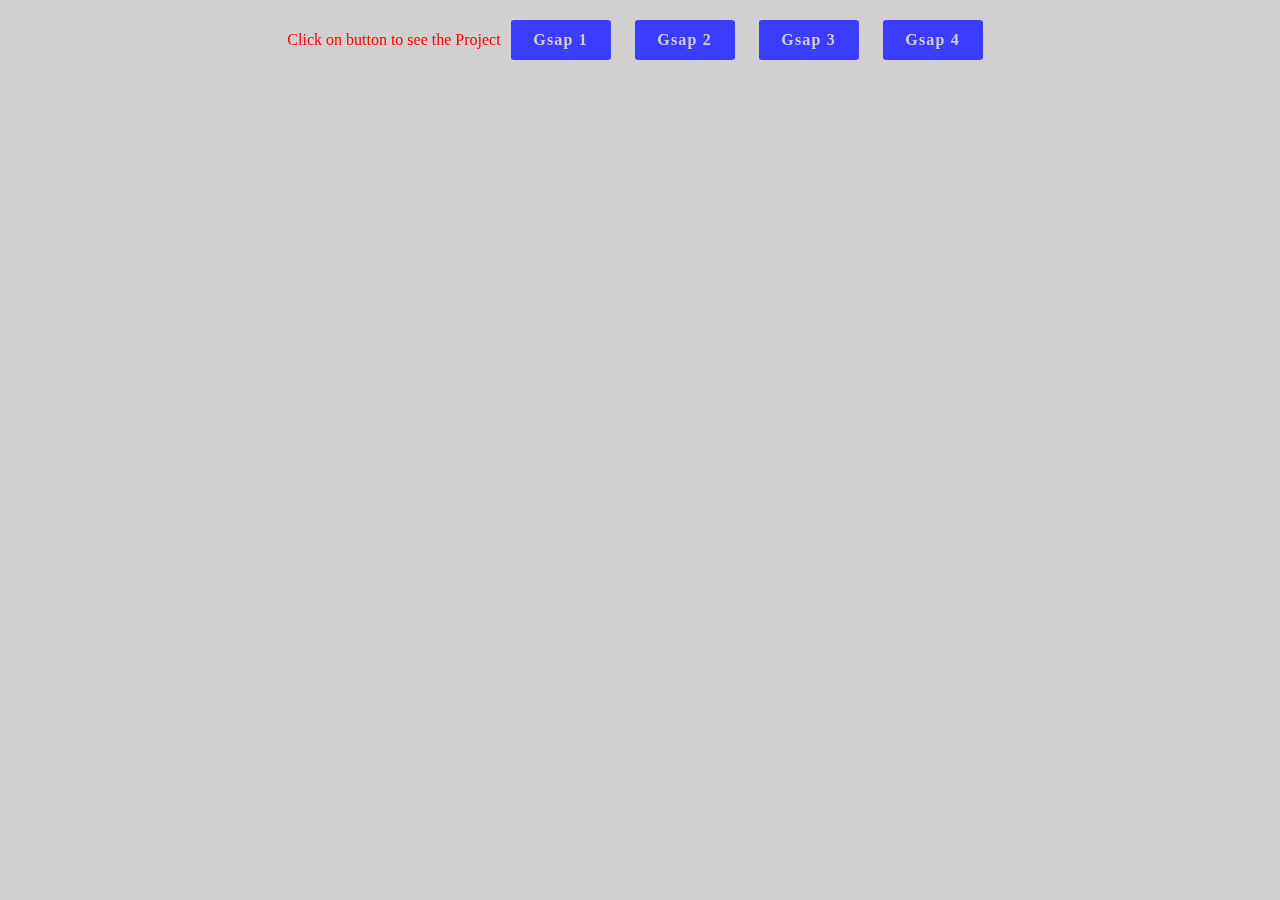
<file: index.html>
<!DOCTYPE html>
<html lang="en">
<head>
    <meta charset="UTF-8">
    <meta name="viewport" content="width=device-width, initial-scale=1.0">
    <title>Gsap animation projects</title>
    <link rel="stylesheet" href="./assets/style.css">
</head>
<body>
    <div id="lists">
        <p>Click on button to see the Project</p>
        <ul>
            <li><a href="./gsap-01/index.html">Gsap 1</a></li>
            <li><a href="./gsap-02/index.html">Gsap 2</a></li>
            <li><a href="./gsap-03/index.html">Gsap 3</a></li>
            <li><a href="./gsap-04/index.html">Gsap 4</a></li>
        </ul>
    </div>
    <div id="project-images">
        <div class="imgDiv">
            <img src="./assets/project-1.png" alt="project 1">
        </div>
        <div class="imgDiv">
            <img src="./assets/project-2.png" alt="Project 2">
        </div>
        <div class="imgDiv">
            <img src="./assets/project-3.png" alt="Project 3">
        </div>
        <div class="imgDiv">
            <img src="./assets/project-4.png" alt="Project 4">
        </div>
        <div id="text">
            <h1>PROJECT 1</h1>
            <h1>PROJECT 2</h1>
            <h1>PROJECT 3</h1>
            <h1>PROJECT 4</h1>
        </div>
    </div>
    <script src="https://cdnjs.cloudflare.com/ajax/libs/gsap/3.12.3/gsap.min.js" integrity="sha512-7Au1ULjlT8PP1Ygs6mDZh9NuQD0A5prSrAUiPHMXpU6g3UMd8qesVnhug5X4RoDr35x5upNpx0A6Sisz1LSTXA==" crossorigin="anonymous" referrerpolicy="no-referrer"></script>
    <script src="./assets/script.js"></script>
</body>
</html>
</file>
<file: assets/style.css>
* {
    box-sizing: border-box;
    padding: 0;
    margin: 0;
}
html, body {
    width: 100;
    height: 100%;
    background-color: #d1cfcf;
    display: flex;
    justify-content: center;
    flex-direction: column
}
#lists {
    width: 100%;
    height: 80px;
    display: flex;
    align-items: center;
    justify-content: center;
    position: fixed;
    top: 0%;
}
#lists p {
    color: red;
}
ul li {
    list-style: none;
    display: inline-block;
    padding: 10px;
}
ul li a {
    text-decoration: none;
    display: block;
    width: 100px;
    height: 40px;
    background-color: rgb(60, 60, 255);
    display: flex;
    align-items: center;
    justify-content: center;
    border-radius: 3px;
    color: #d1cfcf;
    font-weight: 600;
    letter-spacing: 1.2px;
}
ul li a:hover {
    background-color: rgb(126, 126, 253);
    color: black;
    transition: all 0.5s ease-in-out;
}
#project-images {
    width: 60%;
    height: 440px;
    margin: auto;
    position: relative;
}
.imgDiv {
    width: 0%;
    height: 100%;
    position: absolute;
    overflow: hidden;
}
.imgDiv img {
    height: 100%;
}
#text {
    width: 180px;
    height: 50px;
    position: absolute;
    top: -15%;
    left: -15%;
    overflow: hidden;
}
#text h1 {
    top: 50px;
    position: absolute;
}
</file>
